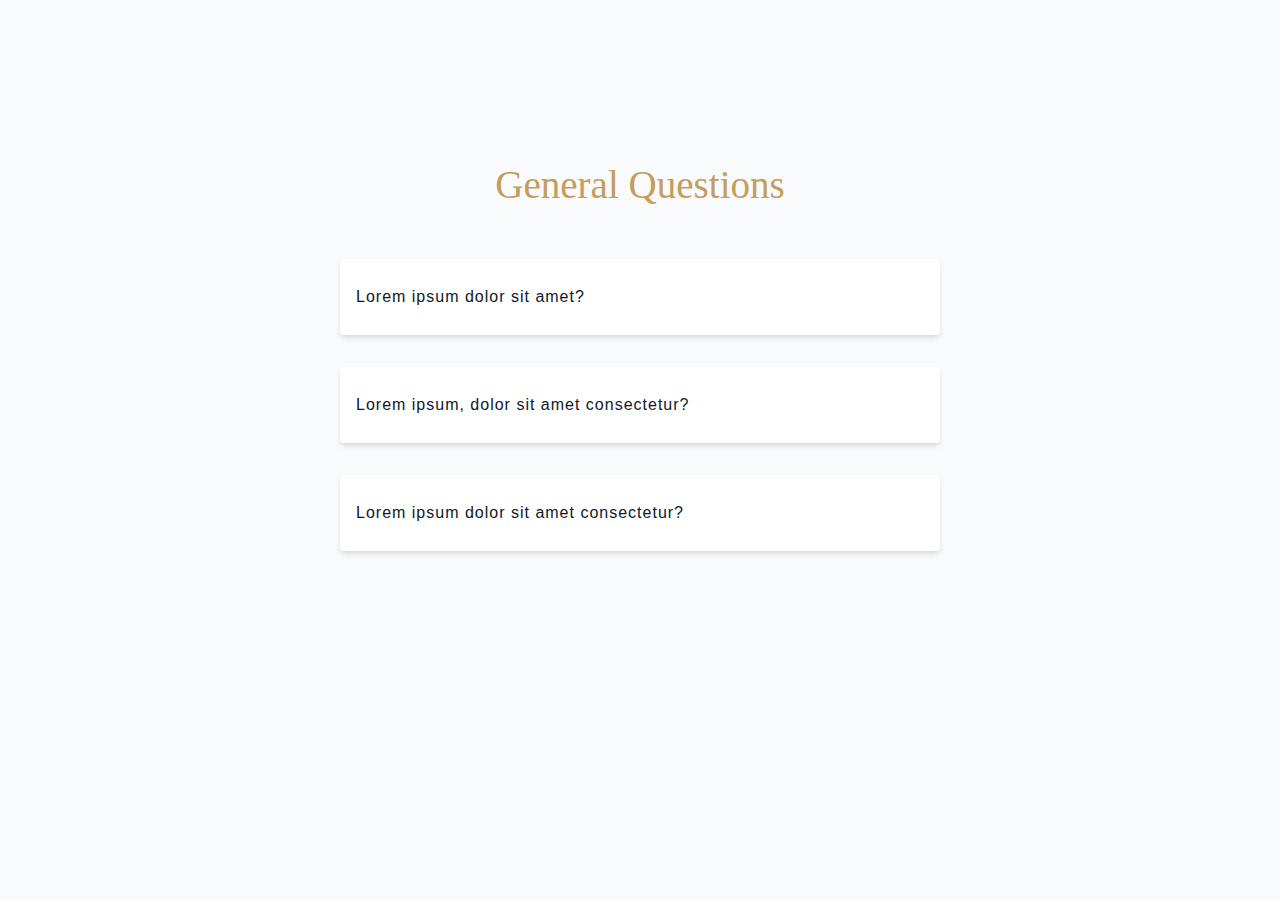
<file: Final/index.html>
<!DOCTYPE html>
<html lang="en">
  <head>
    <meta charset="UTF-8" />
    <meta http-equiv="X-UA-Compatible" content="IE=edge" />
    <meta name="viewport" content="width=device-width, initial-scale=1.0" />
    <title>Questions || Starter</title>
    <!----------normalize----->
    <link rel="stylesheet" href="./normalize.css" />
    <!-------font-awesome------->
    <link
      rel="stylesheet"
      href="https://cdnjs.cloudflare.com/ajax/libs/font-awesome/6.1.1/css/all.min.css"
      integrity="sha512-KfkfwYDsLkIlwQp6LFnl8zNdLGxu9YAA1QvwINks4PhcElQSvqcyVLLD9aMhXd13uQjoXtEKNosOWaZqXgel0g=="
      crossorigin="anonymous"
      referrerpolicy="no-referrer"
    />
    <!--------main css-------->
    <link rel="stylesheet" href="./main.css" />
  </head>
  <body>
    <section class="questions">
      <!------title------>
      <h2 class="title">general questions</h2>
      <!-------questions------->
      <div class="section-center">
        <!------single question------->
        <article class="question">
          <!--------question title------->
          <div class="question-title">
            <p>Lorem ipsum dolor sit amet?</p>
            <button type="button" class="question-btn">
              <span class="plus-icon"><i class="far fa-plus-square"></i></span>
              <span class="minus-icon"
                ><i class="far fa-minus-square"></i
              ></span>
            </button>
          </div>
          <!--------question text------->
          <div class="question-text">
            <p>
              Lorem ipsum dolor sit amet consectetur adipisicing elit. Modi
              delectus doloribus tempore at. Possimus, tempora saepe deserunt in
              esse quaerat!
            </p>
          </div>
        </article>
        <!------end of single question------->
        <!------single question------->
        <article class="question">
          <!--------question title------->
          <div class="question-title">
            <p>Lorem ipsum, dolor sit amet consectetur?</p>
            <button type="button" class="question-btn">
              <span class="plus-icon"><i class="far fa-plus-square"></i></span>
              <span class="minus-icon"
                ><i class="far fa-minus-square"></i
              ></span>
            </button>
          </div>
          <!--------question text------->
          <div class="question-text">
            <p>
              Lorem ipsum dolor sit amet consectetur adipisicing elit. Modi
              delectus doloribus tempore at. Possimus, tempora saepe deserunt in
              esse quaerat!
            </p>
          </div>
        </article>
        <!------end of single question------->
        <!------single question------->
        <article class="question">
          <!--------question title------->
          <div class="question-title">
            <p>Lorem ipsum dolor sit amet consectetur?</p>
            <button type="button" class="question-btn">
              <span class="plus-icon"><i class="far fa-plus-square"></i></span>
              <span class="minus-icon"
                ><i class="far fa-minus-square"></i
              ></span>
            </button>
          </div>
          <!--------question text------->
          <div class="question-text">
            <p>
              Lorem ipsum dolor sit amet consectetur adipisicing elit. Modi
              delectus doloribus tempore at. Possimus, tempora saepe deserunt in
              esse quaerat!
            </p>
          </div>
        </article>
        <!------end of single question------->
      </div>
    </section>
    
    <script src="./app.js"></script>
  </body>
</html>
</file>
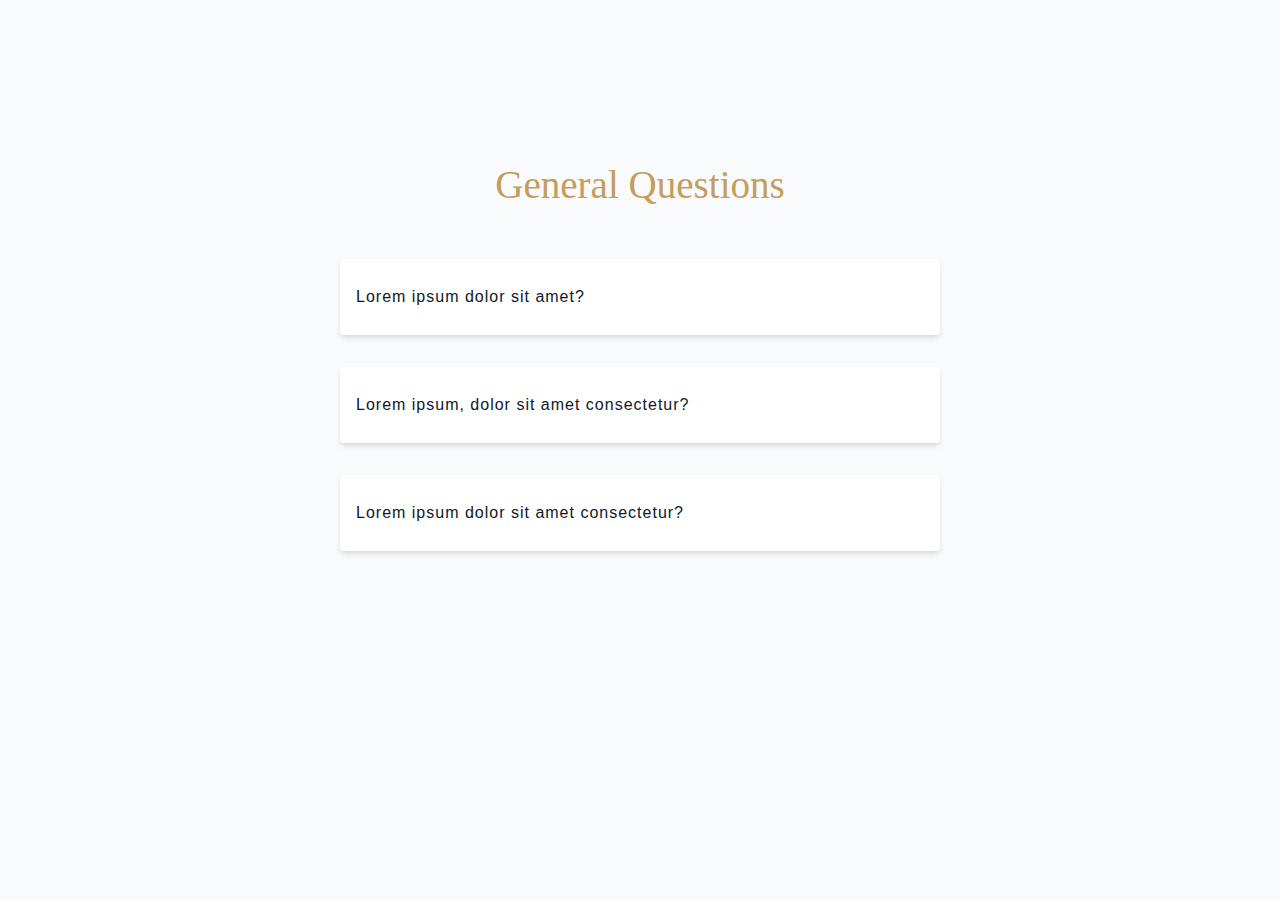
<file: Starter/index.html>
<!DOCTYPE html>
<html lang="en">
  <head>
    <meta charset="UTF-8" />
    <meta http-equiv="X-UA-Compatible" content="IE=edge" />
    <meta name="viewport" content="width=device-width, initial-scale=1.0" />
    <title>Questions || Starter</title>
    <!----------normalize----->
    <link rel="stylesheet" href="./normalize.css" />
    <!-------font-awesome------->
    <link
      rel="stylesheet"
      href="https://cdnjs.cloudflare.com/ajax/libs/font-awesome/6.1.1/css/all.min.css"
      integrity="sha512-KfkfwYDsLkIlwQp6LFnl8zNdLGxu9YAA1QvwINks4PhcElQSvqcyVLLD9aMhXd13uQjoXtEKNosOWaZqXgel0g=="
      crossorigin="anonymous"
      referrerpolicy="no-referrer"
    />
    <!--------main css-------->
    <link rel="stylesheet" href="./main.css" />
  </head>
  <body>
    <section class="questions">
      <!------title------>
      <h2 class="title">general questions</h2>
      <!-------questions------->
      <div class="section-center">
        <!------single question------->
        <article class="question">
          <!--------question title------->
          <div class="question-title">
            <p>Lorem ipsum dolor sit amet?</p>
            <button type="button" class="question-btn">
              <span class="plus-icon"><i class="far fa-plus-square"></i></span>
              <span class="minus-icon"
                ><i class="far fa-minus-square"></i
              ></span>
            </button>
          </div>
          <!--------question text------->
          <div class="question-text">
            <p>
              Lorem ipsum dolor sit amet consectetur adipisicing elit. Modi
              delectus doloribus tempore at. Possimus, tempora saepe deserunt in
              esse quaerat!
            </p>
          </div>
        </article>
        <!------end of single question------->
        <!------single question------->
        <article class="question">
          <!--------question title------->
          <div class="question-title">
            <p>Lorem ipsum, dolor sit amet consectetur?</p>
            <button type="button" class="question-btn">
              <span class="plus-icon"><i class="far fa-plus-square"></i></span>
              <span class="minus-icon"
                ><i class="far fa-minus-square"></i
              ></span>
            </button>
          </div>
          <!--------question text------->
          <div class="question-text">
            <p>
              Lorem ipsum dolor sit amet consectetur adipisicing elit. Modi
              delectus doloribus tempore at. Possimus, tempora saepe deserunt in
              esse quaerat!
            </p>
          </div>
        </article>
        <!------end of single question------->
        <!------single question------->
        <article class="question">
          <!--------question title------->
          <div class="question-title">
            <p>Lorem ipsum dolor sit amet consectetur?</p>
            <button type="button" class="question-btn">
              <span class="plus-icon"><i class="far fa-plus-square"></i></span>
              <span class="minus-icon"
                ><i class="far fa-minus-square"></i
              ></span>
            </button>
          </div>
          <!--------question text------->
          <div class="question-text">
            <p>
              Lorem ipsum dolor sit amet consectetur adipisicing elit. Modi
              delectus doloribus tempore at. Possimus, tempora saepe deserunt in
              esse quaerat!
            </p>
          </div>
        </article>
        <!------end of single question------->
      </div>
    </section>
    <!-- <script src="./app.js"></script> -->
  </body>
</html>
</file>
<file: Final/main.css>
*,
::after,
::before {
  box-sizing: border-box;
}
@import url("https://fonts.googleapis.com/css?family=Karla:400|Spectral:400");

html {
  font-size: 100%;
} /*16px*/

:root {
  /* colors */
  --primary-100: #e0deff;
  --primary-200: #c1beff;
  --primary-300: #a29dff;
  --primary-400: #837dff;
  --primary-500: #645cff;
  --primary-600: #504acc;
  --primary-700: #3c3799;
  --primary-800: #282566;
  --primary-900: #141233;

  --grey-50: #f8fafc;
  --grey-100: #f1f5f9;
  --grey-200: #e2e8f0;
  --grey-300: #cbd5e1;
  --grey-400: #94a3b8;
  --grey-500: #64748b;
  --grey-600: #475569;
  --grey-700: #334155;
  --grey-800: #1e293b;
  --grey-900: #0f172a;

  --black: #222;
  --white: #fff;
  --red-light: #f8d7da;
  --red-dark: #842029;
  --green-light: #d1e7dd;
  --green-dark: #0f5132;

  /* fonts */
  --headingFont: "Spectral", serif;
  --bodyFont: "Karla", sans-serif;
  --smallText: 0.7em;

  /* rest of vars */
  --backgroundColor: var(--grey-50);
  --textColor: var(--grey-900);
  --borderRadius: 0.25rem;
  --letterSpacing: 1px;
  --transition: 0.3s ease-in-out all;
  --max-width: 1120px;
  --fixed-width: 600px;

  /* box shadow */
  --shadow-1: 0 1px 3px 0 rgba(0, 0, 0, 0.1), 0 1px 2px 0 rgba(0, 0, 0, 0.06);
  --shadow-2: 0 4px 6px -1px rgba(0, 0, 0, 0.1),
    0 2px 4px -1px rgba(0, 0, 0, 0.06);
  --shadow-3: 0 10px 15px -3px rgba(0, 0, 0, 0.1),
    0 4px 6px -2px rgba(0, 0, 0, 0.05);
  --shadow-4: 0 20px 25px -5px rgba(0, 0, 0, 0.1),
    0 10px 10px -5px rgba(0, 0, 0, 0.04);

  --gold: #c59d5f;
}

body {
  /* padding: 2rem 2rem; */
  background: var(--grey-50);
  font-family: var(--bodyFont);
  font-weight: 400;
  line-height: 1.75;
  color: var(--textColor);
}

p {
  margin-bottom: 1.5rem;
  max-width: 40em;
}

h1,
h2,
h3,
h4,
h5 {
  margin: 0;
  margin-bottom: 1.38rem;
  font-family: var(--headingFont);
  font-weight: 400;
  line-height: 1.3;
  text-transform: capitalize;
}

h1 {
  margin-top: 0;
  font-size: 3.052rem;
}

h2 {
  font-size: 2.441rem;
}

h3 {
  font-size: 1.953rem;
}

h4 {
  font-size: 1.563rem;
}

h5 {
  font-size: 1.25rem;
}

small,
.text-small {
  font-size: var(--smallText);
}
a {
  text-decoration: none;
}

ul {
  list-style-type: none;
  padding: 0;
}
/* .container {
  width: 50vw;
  border: 1px solid transparent;
  border-radius: var(--borderRadius);
  max-width: var(--max-width);
} */
.img {
  width: 100%;
  display: block;
  object-fit: cover;
}
/* button */
.btn {
  cursor: pointer;
  color: var(--white);
  background: var(--primary-500);
  border: transparent;
  border-radius: var(--borderRadius);
  letter-spacing: var(--letterSpacing);
  padding: 0.375rem 0.75rem;
  box-shadow: var(--shadow-1);
  transition: var(--transition);
  text-transform: capitalize;
  display: inline-block;
  /* display: block;
  width: 200px;
  margin: 0 auto; */
}
.btn:hover {
  background: var(--primary-700);
  box-shadow: var(--shadow-3);
}
.btn-hipster {
  color: var(--primary-500);
  background: var(--primary-200);
}
.btn-hipster:hover {
  color: var(--primary-200);
  background: var(--primary-700);
}
.btn-block {
  width: 100%;
}
/* alrets */
.alert {
  padding: 0.375rem 0.75rem;
  margin-bottom: 1rem;
  border: transparent;
  border-radius: var(--borderRadius);
}
.alert-danger {
  color: var(--red-dark);
  background: var(--red-light);
}
.alert-green {
  color: var(--green-dark);
  background: var(--green-light);
}

/* form */
.form {
  width: 90vw;
  max-width: var(--fixed-width);
  background: var(--white);
  border-radius: var(--borderRadius);
  box-shadow: var(--shadow-2);
  padding: 2rem 2.5rem;
  margin: 3rem auto;
}
.form-label {
  display: block;
  font-size: var(--smallText);
  margin-bottom: 0.5rem;
  text-transform: capitalize;
  letter-spacing: var(--letterSpacing);
}
.form-input,
.form-textarea {
  width: 100%;
  padding: 0.375rem 0.75rem;
  border-radius: var(--borderRadius);
  background: var(--backgroundColor);
  border: 1px solid var(--grey-200);
}
.form-row {
  margin-bottom: 1rem;
}
.form-textarea {
  height: 7rem;
}
::placeholder {
  font-family: inherit;
  color: var(--grey-400);
}
.form-alert {
  color: var(--red-dark);
  letter-spacing: var(--letterSpacing);
  text-transform: capitalize;
}

/* loading */
@keyframes spinner {
  to {
    transform: rotate(360deg);
  }
}
.loading {
  width: 6rem;
  height: 6rem;
  border: 5px solid var(--grey-400);
  border-radius: 50%;
  border-top-color: var(--primary-500);
  animation: spinner 0.6s linear infinite;
}
.loading {
  margin: 0 auto;
}

/* title */
.title {
  text-align: center;
}
/* .title h2 {
  margin-bottom: 0.25rem;
} */
.title-underline {
  background: var(--primary-500);
  width: 7rem;
  height: 0.25rem;
  margin: 0 auto;
  margin-top: -1rem;
}

/*
===============
Questions
===============
*/

/* gold color in css vars */

.questions {
  margin-top: 10rem;
  /* margin-bottom: 10rem; */
}
.questions .title {
  color: var(--gold);
  font-family: "Great Vibes", cursive;
}
.section-center {
  width: 90vw;
  margin: 0 auto;
  max-width: var(--fixed-width);
  margin-top: 3rem;
}

.question {
  background: var(--white);
  border-radius: var(--borderRadius);
  box-shadow: var(--shadow-2);
  padding: 1.5rem 1rem;
  margin-bottom: 2rem;
}
.question-title {
  display: flex;
  justify-content: space-between;
  align-items: center;
}
.question-title p {
  margin: 0;
  letter-spacing: var(--letterSpacing);
  color: var(--grey-900);
}
.question-btn {
  font-size: 1.5rem;
  background: transparent;
  border-color: transparent;
  cursor: pointer;
  color: var(--gold);
  transition: var(--transition);
}
.question-btn:hover {
  transform: rotate(90deg);
}

.question-text {
  padding-top: 1rem;
  margin-top: 1rem;
  border-top: 1px solid rgba(0, 0, 0, 0.2);
}

.question-text p {
  margin: 0;
  color: var(--grey-500);
}

/* hide text */
.question-text {
  display: none;
}
.minus-icon {
  display: none;
}
.show-text .question-text {
  display: block;
}
.show-text .minus-icon {
  display: inline;
}
.show-text .plus-icon {
  display: none;
}
</file>
<file: Starter/main.css>
*,
::after,
::before {
  box-sizing: border-box;
}
@import url("https://fonts.googleapis.com/css?family=Karla:400|Spectral:400");

html {
  font-size: 100%;
} /*16px*/

:root {
  /* colors */
  --primary-100: #e0deff;
  --primary-200: #c1beff;
  --primary-300: #a29dff;
  --primary-400: #837dff;
  --primary-500: #645cff;
  --primary-600: #504acc;
  --primary-700: #3c3799;
  --primary-800: #282566;
  --primary-900: #141233;

  --grey-50: #f8fafc;
  --grey-100: #f1f5f9;
  --grey-200: #e2e8f0;
  --grey-300: #cbd5e1;
  --grey-400: #94a3b8;
  --grey-500: #64748b;
  --grey-600: #475569;
  --grey-700: #334155;
  --grey-800: #1e293b;
  --grey-900: #0f172a;

  --black: #222;
  --white: #fff;
  --red-light: #f8d7da;
  --red-dark: #842029;
  --green-light: #d1e7dd;
  --green-dark: #0f5132;

  /* fonts */
  --headingFont: "Spectral", serif;
  --bodyFont: "Karla", sans-serif;
  --smallText: 0.7em;

  /* rest of vars */
  --backgroundColor: var(--grey-50);
  --textColor: var(--grey-900);
  --borderRadius: 0.25rem;
  --letterSpacing: 1px;
  --transition: 0.3s ease-in-out all;
  --max-width: 1120px;
  --fixed-width: 600px;

  /* box shadow */
  --shadow-1: 0 1px 3px 0 rgba(0, 0, 0, 0.1), 0 1px 2px 0 rgba(0, 0, 0, 0.06);
  --shadow-2: 0 4px 6px -1px rgba(0, 0, 0, 0.1),
    0 2px 4px -1px rgba(0, 0, 0, 0.06);
  --shadow-3: 0 10px 15px -3px rgba(0, 0, 0, 0.1),
    0 4px 6px -2px rgba(0, 0, 0, 0.05);
  --shadow-4: 0 20px 25px -5px rgba(0, 0, 0, 0.1),
    0 10px 10px -5px rgba(0, 0, 0, 0.04);

  --gold: #c59d5f;
}

body {
  /* padding: 2rem 2rem; */
  background: var(--grey-50);
  font-family: var(--bodyFont);
  font-weight: 400;
  line-height: 1.75;
  color: var(--textColor);
}

p {
  margin-bottom: 1.5rem;
  max-width: 40em;
}

h1,
h2,
h3,
h4,
h5 {
  margin: 0;
  margin-bottom: 1.38rem;
  font-family: var(--headingFont);
  font-weight: 400;
  line-height: 1.3;
  text-transform: capitalize;
}

h1 {
  margin-top: 0;
  font-size: 3.052rem;
}

h2 {
  font-size: 2.441rem;
}

h3 {
  font-size: 1.953rem;
}

h4 {
  font-size: 1.563rem;
}

h5 {
  font-size: 1.25rem;
}

small,
.text-small {
  font-size: var(--smallText);
}
a {
  text-decoration: none;
}

ul {
  list-style-type: none;
  padding: 0;
}
/* .container {
  width: 50vw;
  border: 1px solid transparent;
  border-radius: var(--borderRadius);
  max-width: var(--max-width);
} */
.img {
  width: 100%;
  display: block;
  object-fit: cover;
}
/* button */
.btn {
  cursor: pointer;
  color: var(--white);
  background: var(--primary-500);
  border: transparent;
  border-radius: var(--borderRadius);
  letter-spacing: var(--letterSpacing);
  padding: 0.375rem 0.75rem;
  box-shadow: var(--shadow-1);
  transition: var(--transition);
  text-transform: capitalize;
  display: inline-block;
  /* display: block;
  width: 200px;
  margin: 0 auto; */
}
.btn:hover {
  background: var(--primary-700);
  box-shadow: var(--shadow-3);
}
.btn-hipster {
  color: var(--primary-500);
  background: var(--primary-200);
}
.btn-hipster:hover {
  color: var(--primary-200);
  background: var(--primary-700);
}
.btn-block {
  width: 100%;
}
/* alrets */
.alert {
  padding: 0.375rem 0.75rem;
  margin-bottom: 1rem;
  border: transparent;
  border-radius: var(--borderRadius);
}
.alert-danger {
  color: var(--red-dark);
  background: var(--red-light);
}
.alert-green {
  color: var(--green-dark);
  background: var(--green-light);
}

/* form */
.form {
  width: 90vw;
  max-width: var(--fixed-width);
  background: var(--white);
  border-radius: var(--borderRadius);
  box-shadow: var(--shadow-2);
  padding: 2rem 2.5rem;
  margin: 3rem auto;
}
.form-label {
  display: block;
  font-size: var(--smallText);
  margin-bottom: 0.5rem;
  text-transform: capitalize;
  letter-spacing: var(--letterSpacing);
}
.form-input,
.form-textarea {
  width: 100%;
  padding: 0.375rem 0.75rem;
  border-radius: var(--borderRadius);
  background: var(--backgroundColor);
  border: 1px solid var(--grey-200);
}
.form-row {
  margin-bottom: 1rem;
}
.form-textarea {
  height: 7rem;
}
::placeholder {
  font-family: inherit;
  color: var(--grey-400);
}
.form-alert {
  color: var(--red-dark);
  letter-spacing: var(--letterSpacing);
  text-transform: capitalize;
}

/* loading */
@keyframes spinner {
  to {
    transform: rotate(360deg);
  }
}
.loading {
  width: 6rem;
  height: 6rem;
  border: 5px solid var(--grey-400);
  border-radius: 50%;
  border-top-color: var(--primary-500);
  animation: spinner 0.6s linear infinite;
}
.loading {
  margin: 0 auto;
}

/* title */
.title {
  text-align: center;
}
/* .title h2 {
  margin-bottom: 0.25rem;
} */
.title-underline {
  background: var(--primary-500);
  width: 7rem;
  height: 0.25rem;
  margin: 0 auto;
  margin-top: -1rem;
}

/*
===============
Questions
===============
*/

/* gold color in css vars */

.questions {
  margin-top: 10rem;
  /* margin-bottom: 10rem; */
}
.questions .title {
  color: var(--gold);
  font-family: "Great Vibes", cursive;
}
.section-center {
  width: 90vw;
  margin: 0 auto;
  max-width: var(--fixed-width);
  margin-top: 3rem;
}

.question {
  background: var(--white);
  border-radius: var(--borderRadius);
  box-shadow: var(--shadow-2);
  padding: 1.5rem 1rem;
  margin-bottom: 2rem;
}
.question-title {
  display: flex;
  justify-content: space-between;
  align-items: center;
}
.question-title p {
  margin: 0;
  letter-spacing: var(--letterSpacing);
  color: var(--grey-900);
}
.question-btn {
  font-size: 1.5rem;
  background: transparent;
  border-color: transparent;
  cursor: pointer;
  color: var(--gold);
  transition: var(--transition);
}
.question-btn:hover {
  transform: rotate(90deg);
}

.question-text {
  padding-top: 1rem;
  margin-top: 1rem;
  border-top: 1px solid rgba(0, 0, 0, 0.2);
}

.question-text p {
  margin: 0;
  color: var(--grey-500);
}

/* hide text */
.question-text {
  display: none;
}
.minus-icon {
  display: none;
}
.show-text .question-text {
  display: block;
}
.show-text .minus-icon {
  display: inline;
}
.show-text .plus-icon {
  display: none;
}
</file>
